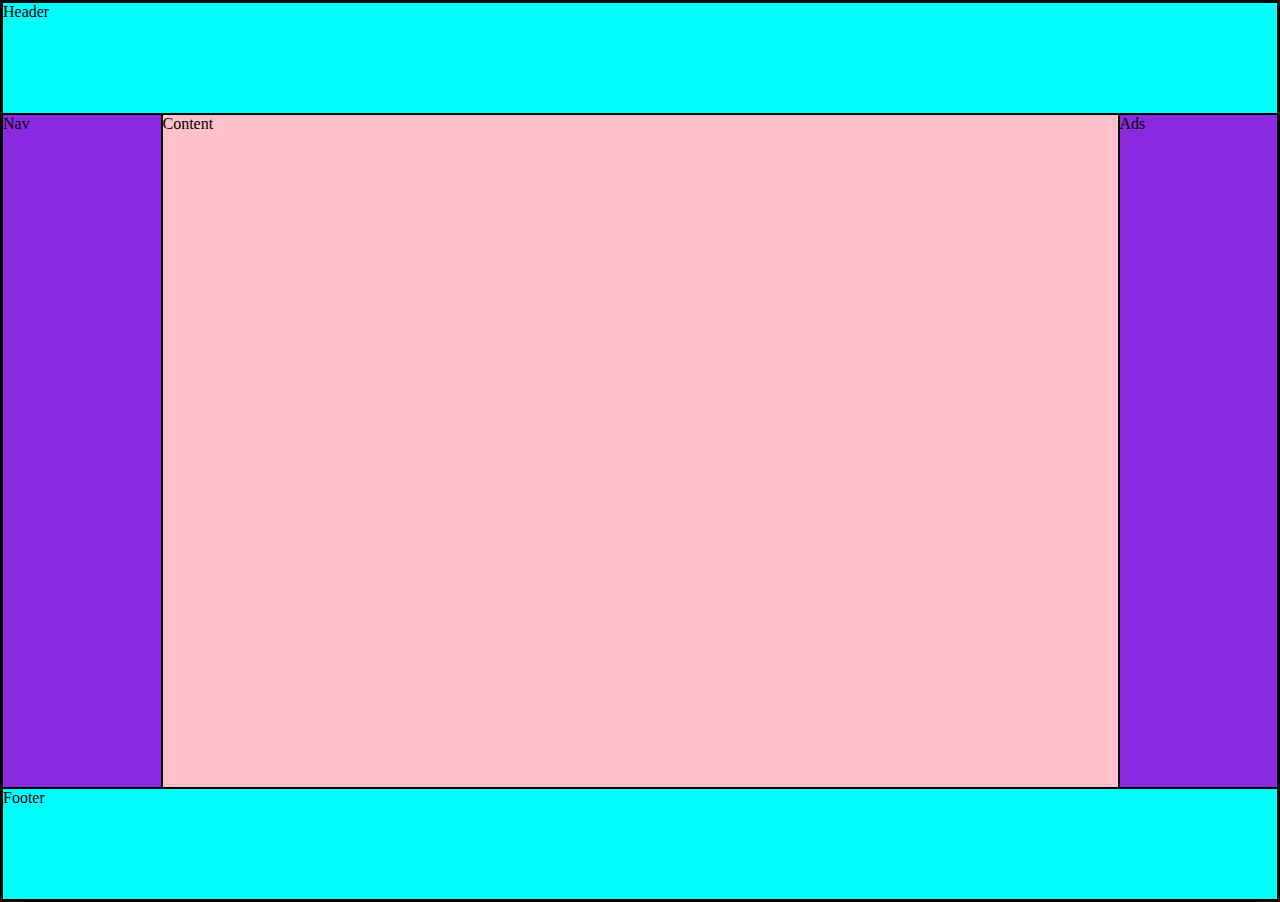
<file: holy-grid.html>
<!DOCTYPE html>
<html lang="en">
<head>
    <meta charset="UTF-8">
    <meta http-equiv="X-UA-Compatible" content="IE=edge">
    <meta name="viewport" content="width=device-width, initial-scale=1.0">
    <title>Document</title>
    <style>
        body{
            margin: 0;
            min-height: 100vh;
            display: grid;
            grid-template-rows: repeat(8,1fr) ;
            grid-template-columns:repeat(8,1fr);
            
        }
        *{
            border: 1px solid;
            box-sizing: border-box;
        }
        header,footer{
            background-color: aqua;
        }
        nav,div{
            background-color: blueviolet;
            grid-row: 2/8;
        }
        section{
            background-color: pink;
        }
        header{
            grid-column: 1/9;
        }
        footer{
            grid-column: 1/9; 
        }
        section{
            grid-column: 2/8;
            grid-row: 2/8;
        }
    </style>
</head>
<body>
    <header>Header</header>

    <nav>Nav</nav>
    <section>Content</section>
    <div>Ads</div>

    <footer>Footer</footer>
</body>
</html>
</file>
